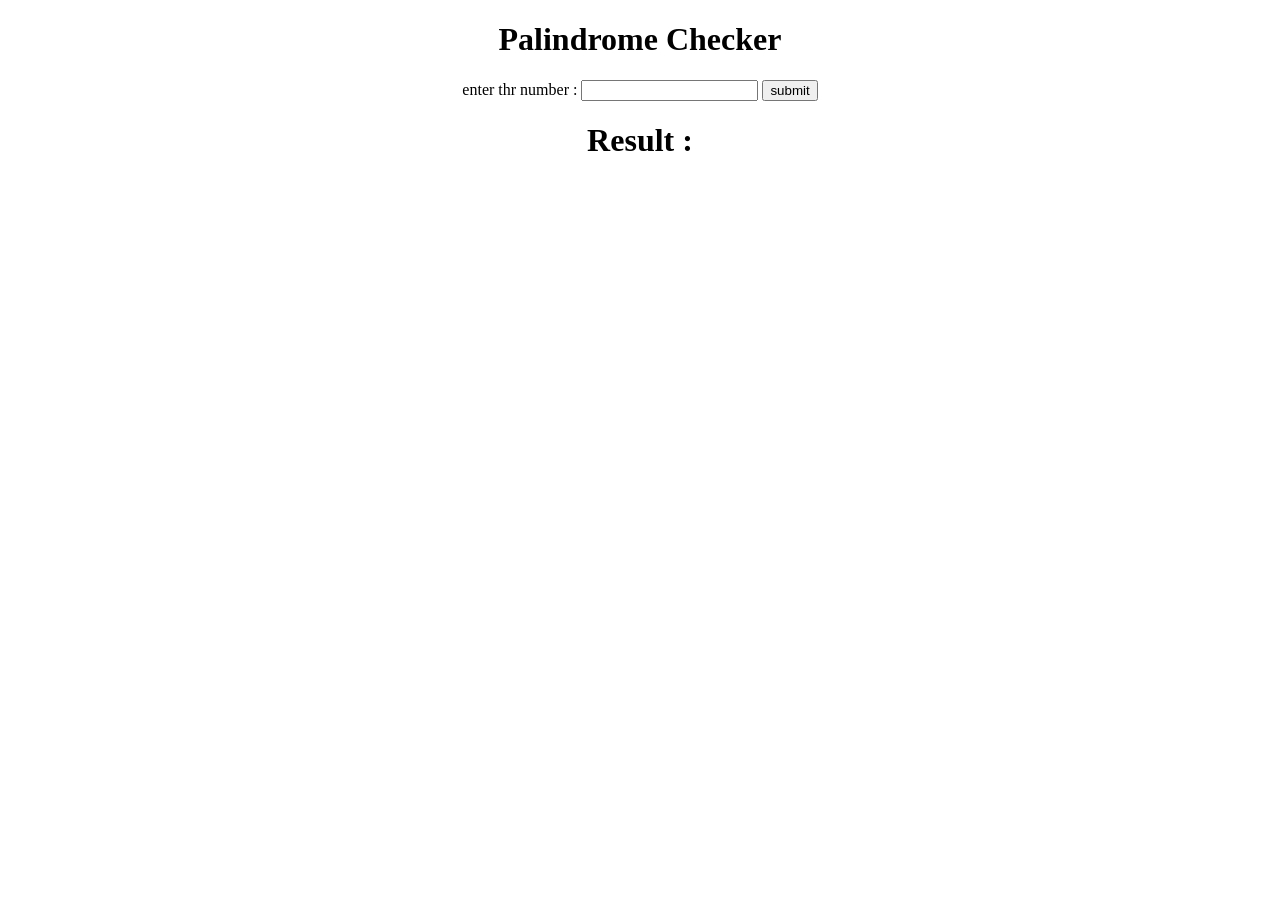
<file: numberpalindrome/index.html>
<!DOCTYPE html>
<html lang="en">
<head>
    <meta charset="UTF-8">
    <meta name="viewport" content="width=device-width, initial-scale=1.0">
    <title>Document</title>
    <link rel="stylesheet" href="style.css">
</head>
<body>
    <div id="cont">
<h1 id="heading">Palindrome Checker</h1>
<label for="inp"> enter thr number : </label>
<input type="number" id="inp">
<button onclick="check()"> submit</button>

<h1 id="res">Result :</h1>
    </div>
</body>
<script src="./script.js"></script>
</html>
</file>
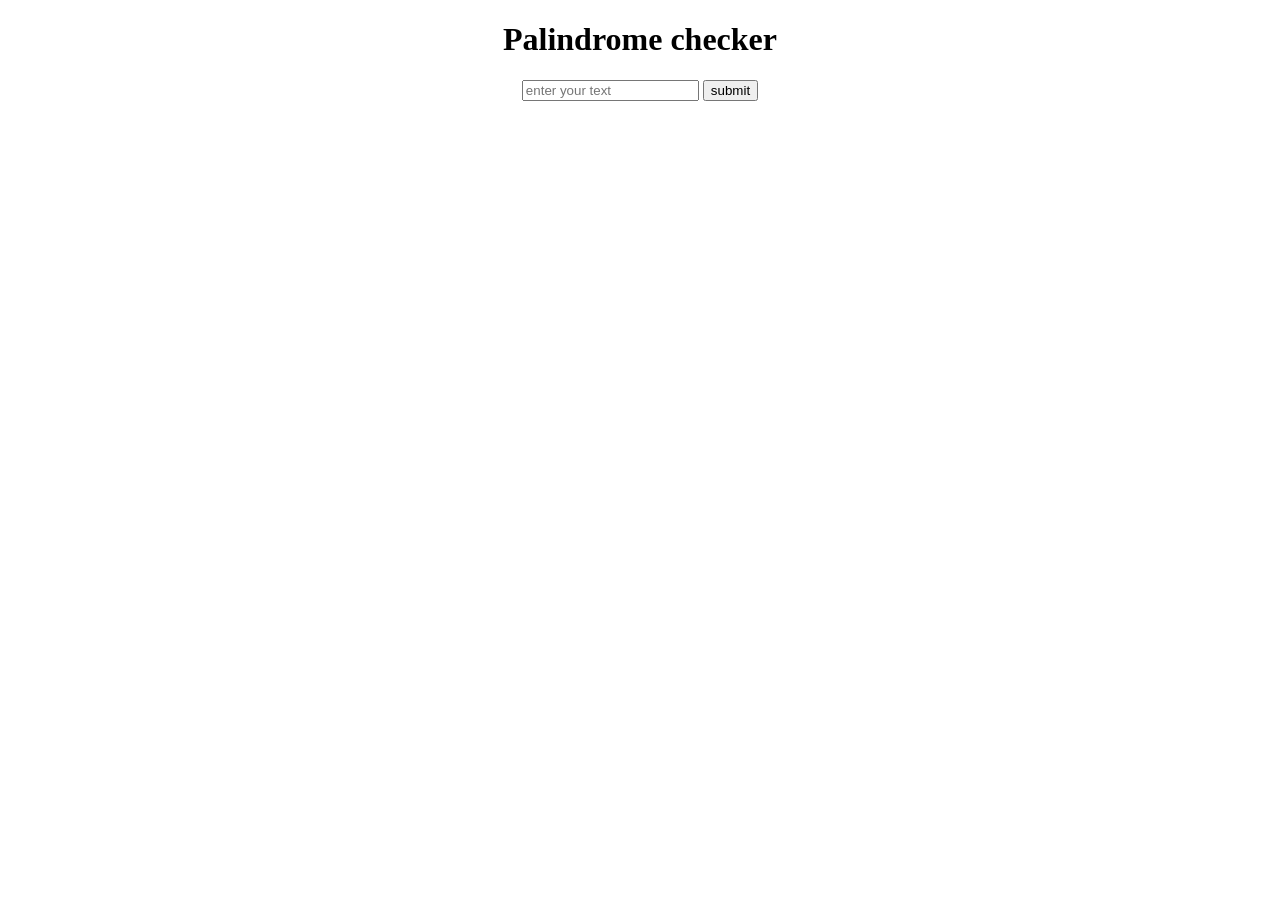
<file: palindromechecker/index.html>
<!DOCTYPE html>
<html lang="en">
<head>
    <meta charset="UTF-8">
    <meta name="viewport" content="width=device-width, initial-scale=1.0">
    <title>Document</title>
    <style>
        body{
            text-align: center;
        }
    </style>
</head>
<body>    
    <h1>Palindrome checker</h1>
<input type="text" placeholder="enter your text" id="hi">
<button onclick="work()">submit</button>
<h1 id="res"></h1>
</body>
<script src="script.js"></script>
</html>
</file>
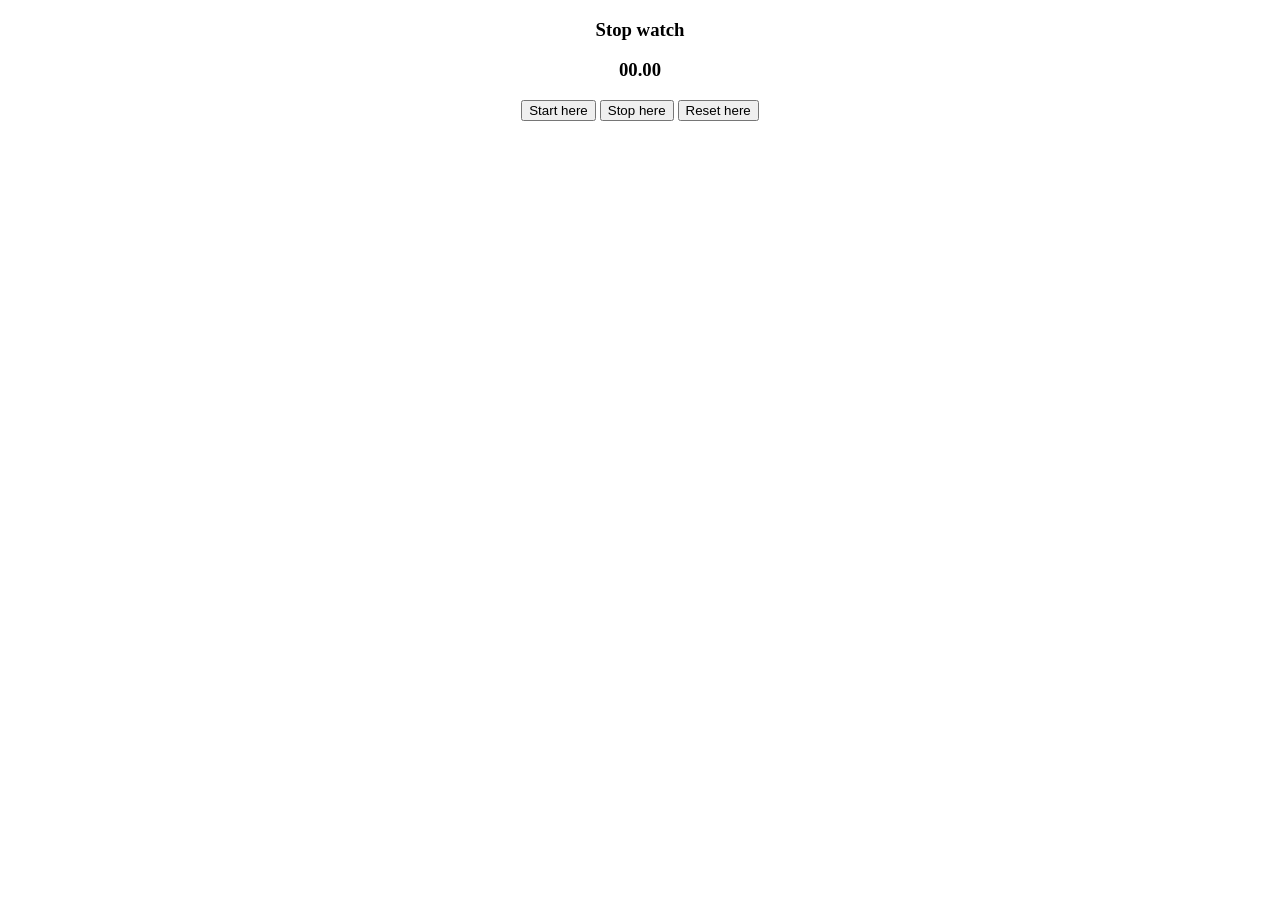
<file: stopwatch/index.html>
<!DOCTYPE html>
<html lang="en">
<head>
    <meta charset="UTF-8">
    <meta name="viewport" content="width=device-width, initial-scale=1.0">
    <title>Document</title>
    <style >
        body{
            text-align: center;
        }
    </style>
</head>
<body>
    <h3>Stop watch</h3>
    <h3 id="time">00.00</h3>
    <button id="Start" onclick="start()">Start here </button>
    <button id="Stop" onclick="stop()">Stop here</button>
    <button id="res" onclick="reset()">Reset here </button>
    <script src="script.js"></script>
</body>
</html>
</file>
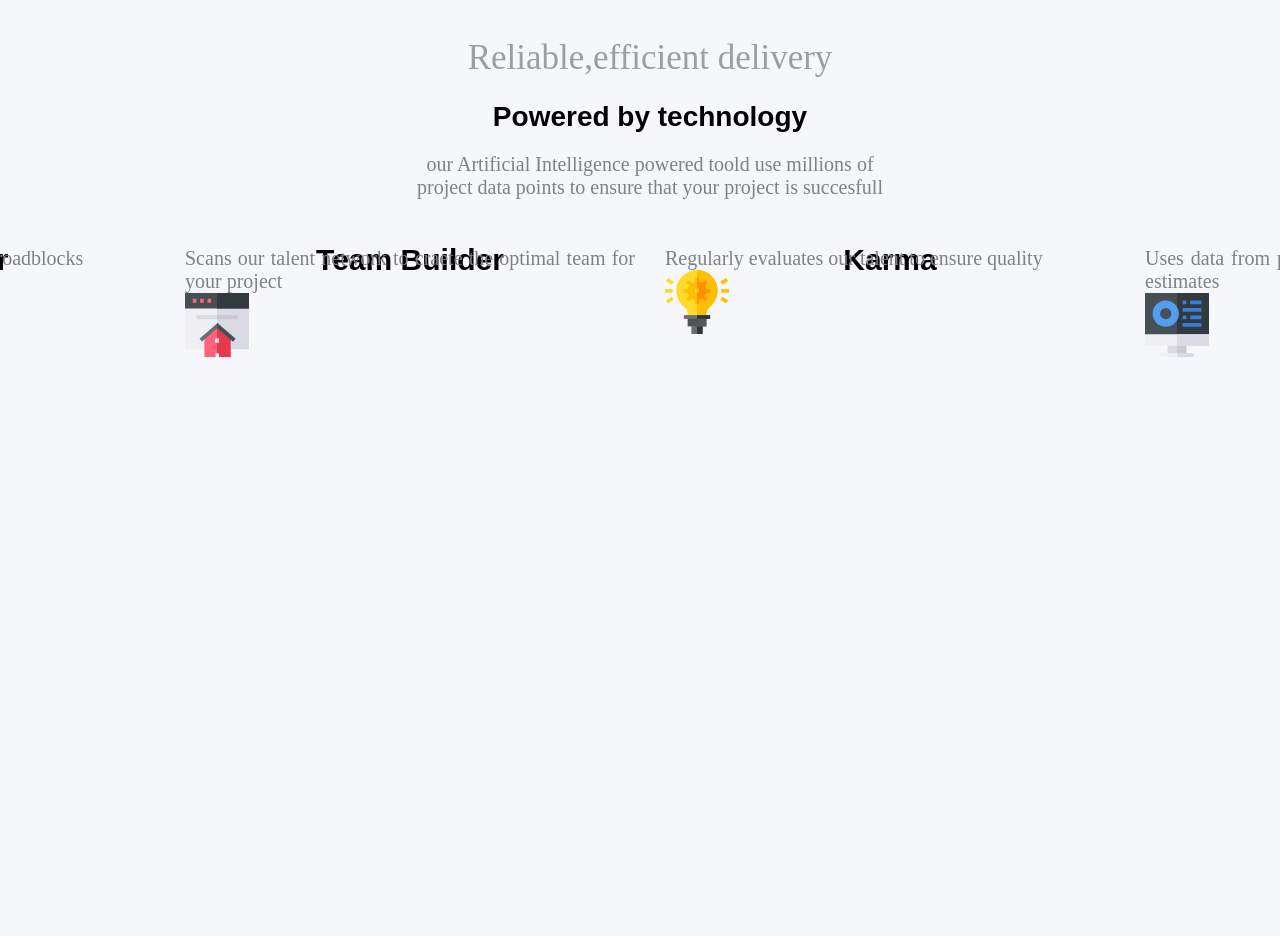
<file: design5/Demo.html>
<!DOCTYPE html>
<html lang="en">
<head>
    <meta charset="UTF-8">
    <meta name="viewport" content="width=device-width, initial-scale=1.0">
    <title>Document</title>
    <link rel="stylesheet" href="style.css">
</head>
<body>
    <div id="cont">
        <h1 id="top">Reliable,efficient delivery</h1>
        <h1 id="top1">Powered by technology</h1>
      
        <p id="pa">our Artificial Intelligence powered toold use millions of project data points to ensure that your project is succesfull</p>
        <div id="cont1">
<div id="box1">
<h1 class="hi">Supervisor</h1>
<p class="pi">Moniters activity to identify project roadblocks</p>
<img src="./icon-supervisor.svg" alt="" id="ing1">
</div>


<div id="box2">
    <h1 class="hi">Team Builder</h1>
<p class="pi">Scans our talent network to craete the optimal team for your project</p>
<img src="./icon-team-builder.svg" alt="" id="ing2">
</div>


<div id="box3">
    <h1 class="hi">Karma</h1>
<p class="pi">Regularly evaluates our talent to ensure quality</p>
<img src="./icon-karma.svg" alt="" id="ing2">
</div>


<div id="box4">
    <h1 class="hi">Calculator</h1>
<p class="pi">Uses data from past projects to provide better delivery estimates</p>
<img src="./icon-calculator.svg" alt="" id="ing2">
</div>


</div>
    </div>
</body>
</html>
</file>
<file: numberpalindrome/style.css>
#cont
{
    height: 100vh;
    width: 100%;
}
body
{
    margin: 0px;
    padding: 0px;
    text-align: center;
}
</file>
<file: design5/style.css>
body
{
    margin: o;
    padding: 0;
    background-color:#F5F7FA;
}
#cont
{
    width: 100%;
    height: 100vh;
    border: 1px solid none;
    text-align: center;
    padding: 10px;    
}
#top
{
    font-weight: lighter;
    font-family: 'Times New Roman', Times, serif;
    color: rgb(155, 159, 162);
    margin-top: 20px;
    font-size:35px;
}
#top1
{
    font-weight: bolder;
    font-family:Verdana, Geneva, Tahoma, sans-serif ;
    font-size:28px;
    margin-top: 20px;
}
#pa
{
display: block;
height: 10px;
width: 500px;
margin: 0 auto;
font-size: 20px;
margin-bottom: 80px;
margin-top: 20px;
color: #7D8287;
font-weight: light;

}
#cont1
{
    border: 0;
    padding: 0;
    border: 1px solid none;
    width: 100%;
    height: auto;
    display: grid;
    grid-auto-flow: column;
    justify-content: center;
    gap: 30px;    
}
#box1,#box2,#box3,#box4
{
height: 250px;
width: 450px;

#box1
{
margin-top: 40%;
position: relative;
 border-top: 4px solid #23C6C8;
 /* padding: 20px; */
 display: grid;
 grid-auto-flow: row;
 justify-items: flex-start;
 padding: 30px;
 background-color: white;
 border-radius: 10px;
 box-shadow: 2px 2px 20px black;
}

#box2
{
position: relative;
 border-top: 4px solid #FF6B6B;
 padding: 30px;
 display: grid;
 grid-auto-flow: row;
 justify-items: flex-start;
 background-color: white;
 border-radius: 10px;
  box-shadow: 2px 2px 20px black;
}
#box3
{
    
    position: absolute;
    left: 38%; 
    top: 61%;
    border-top: 4px solid #FFB84C;
    display: grid;
    grid-auto-flow: row;
    justify-items: start;
    padding: 30px;
     background-color: white;
     border-radius: 10px;
     box-shadow: 2px 2px 20px black;
}
#box4
{
    position: relative;
    margin-top: 40%;
 border-top: 4px solid #3DA4FF;
 display: grid;
 grid-auto-flow: row;
 padding: 30px;
 justify-items: start;
 background-color: white;
 border-radius: 10px;
  box-shadow: 2px 2px 20px black;
}

p,h1
{
    margin: 0;
    padding: 0;
}
#ing2
{
    display: grid;
   
    justify-self: flex-end;
    align-self: flex-end;    
}
.hi
{
    font-size: 30px;
    font-weight: 900;
    font-family: Verdana, Geneva, Tahoma, sans-serif;
}
.pi
{
    margin-top: -30px;
    font-size: 20px;
    text-align: justify;
    font-weight: 400;
    color: #7D8287;
}

#ing1
{
    position: grid;
    align-self: end;
    justify-self: end;
}
</file>
